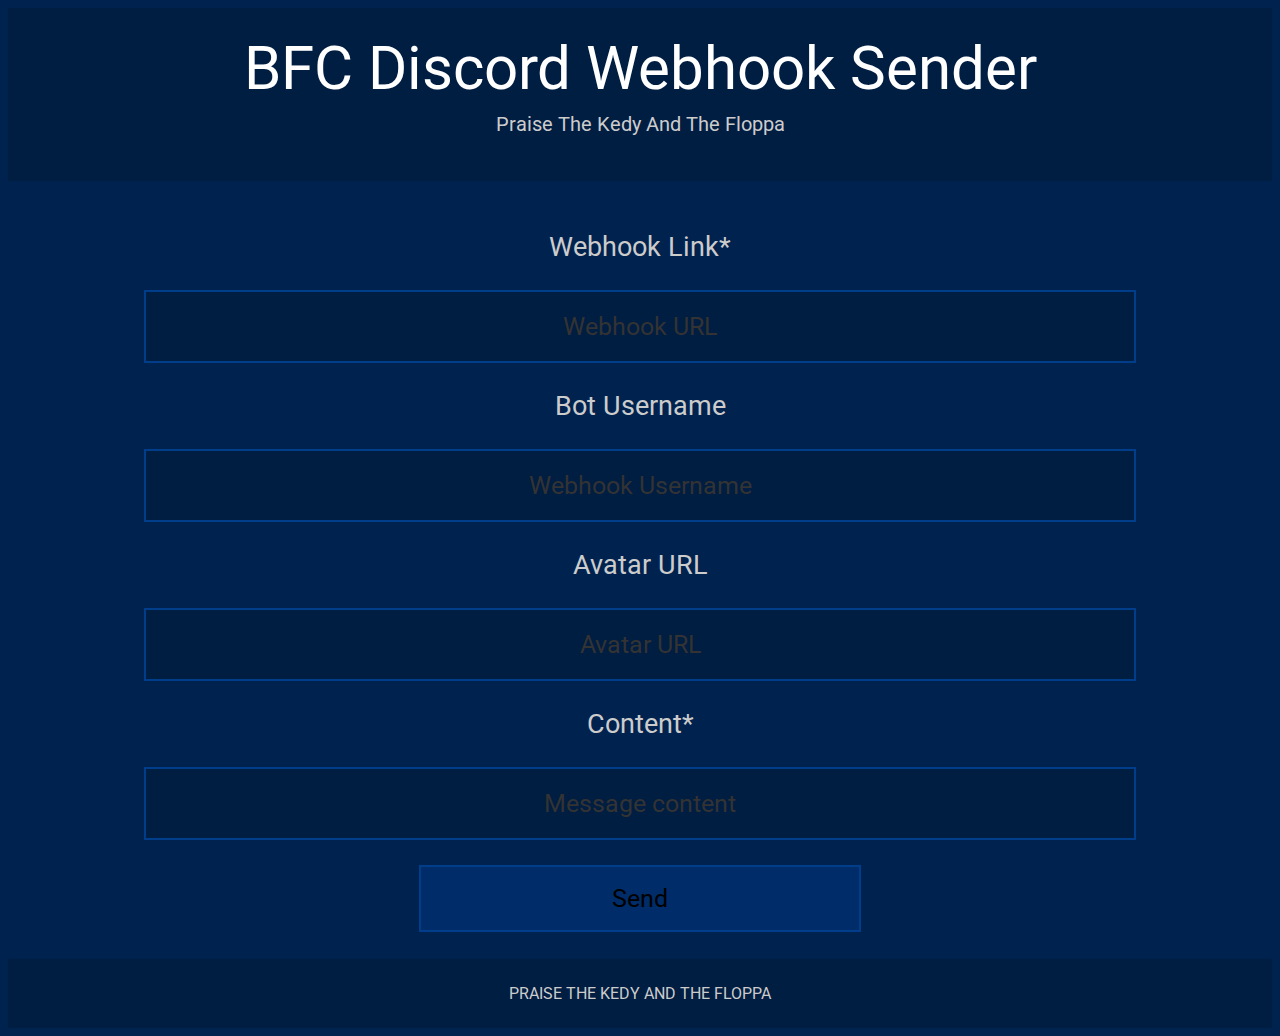
<file: index.html>
<!DOCTYPE html>
<!-- Original project by Zua: https://github.com/thatziv/webhook -->
<html><head><meta http-equiv="Content-Type" content="text/html; charset=UTF-8">
    
  <meta name="viewport" content="width=device-width,initial-scale=1">
    <title>BFC Discord Webhook Sender</title>
	<meta name="description" content="mashallah">
  <link rel="stylesheet" href="./Discord Webhook Sender_files/stylesheet.css" type="text/css">
  </head>
  <body>
  <div id="container">
      <h>BFC Discord Webhook Sender</h>
	  <p class="small">Praise The Kedy And The Floppa</p>
	</div>
    <div>
      <div class="center-align">
        <p style="margin-top: 50px">Webhook Link*</p><input type="text" id="link" placeholder="Webhook URL">
        <p>Bot Username</p><input type="text" id="username" placeholder="Webhook Username">
        <p>Avatar URL</p><input type="text" id="avatar" placeholder="Avatar URL">
        <p>Content*</p><input type="text" id="content" placeholder="Message content">
        <br>
        <button id="btn">Send</button>
        <center>
       <!--JS log in the works atm-->
        <p id="log"></p>
      </center>
    </div>
  </div> 
  
  <div id="bottomcontainer">
    PRAISE THE KEDY AND THE FLOPPA
  </div>
 <script src="./Discord Webhook Sender_files/jquery.js.download"></script>
  <script src="./Discord Webhook Sender_files/main.js.download"></script>
</body>
</html>
</file>
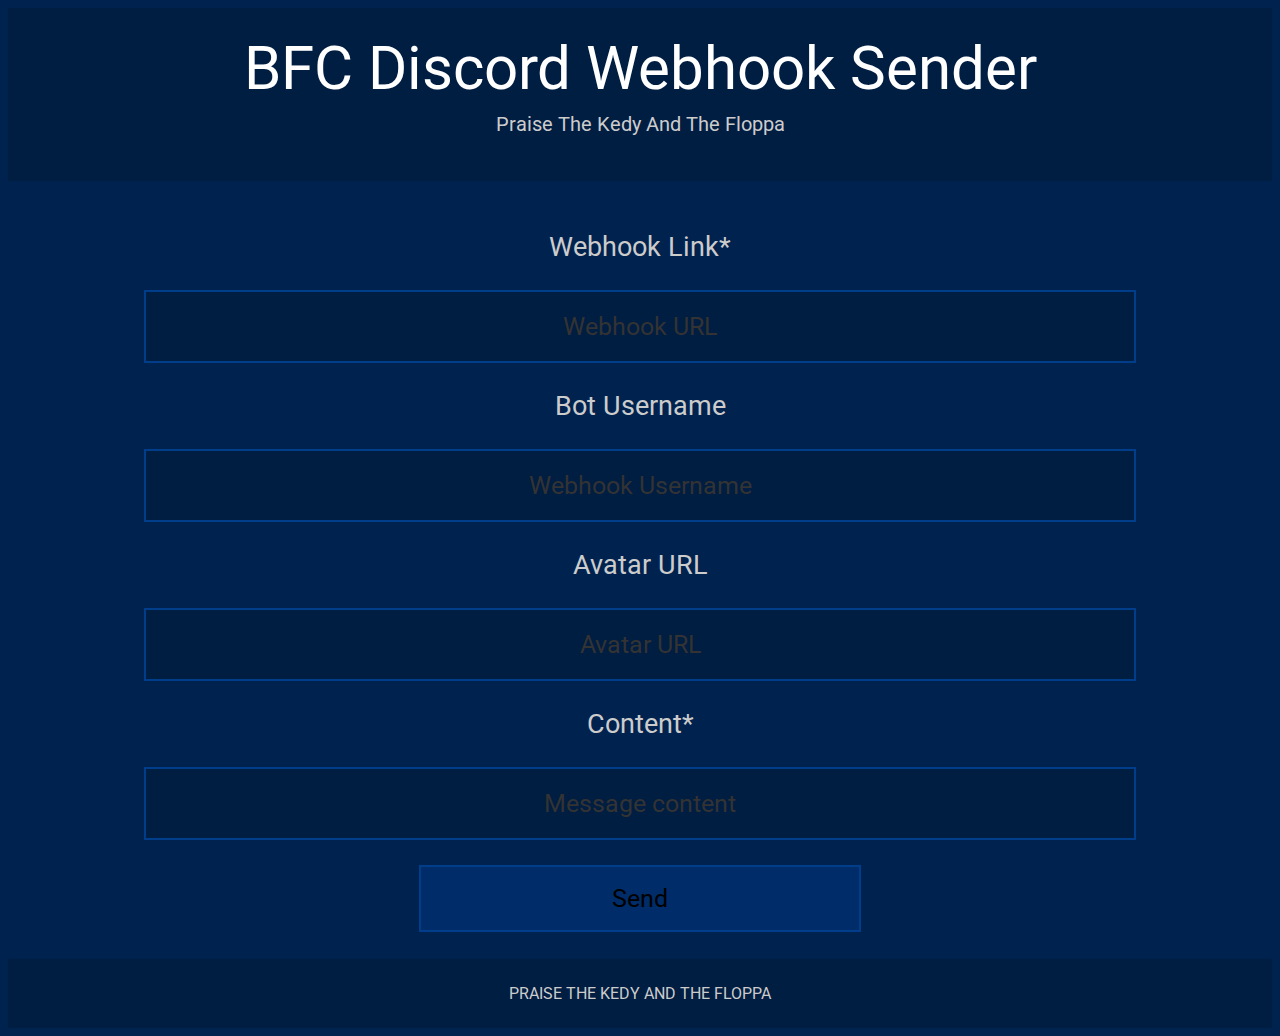
<file: Discord Webhook Sender.html>
<!DOCTYPE html>
<!-- Original project by Zua: https://github.com/thatziv/webhook -->
<html><head><meta http-equiv="Content-Type" content="text/html; charset=UTF-8">
    
  <meta name="viewport" content="width=device-width,initial-scale=1">
    <title>BFC Discord Webhook Sender</title>
  <link rel="stylesheet" href="./Discord Webhook Sender_files/stylesheet.css" type="text/css">
  </head>
  <body>
  <div id="container">
      <h>BFC Discord Webhook Sender</h>
	  <p class="small">Praise The Kedy And The Floppa</p>
	</div>
    <div>
      <div class="center-align">
        <p style="margin-top: 50px">Webhook Link*</p><input type="text" id="link" placeholder="Webhook URL">
        <p>Bot Username</p><input type="text" id="username" placeholder="Webhook Username">
        <p>Avatar URL</p><input type="text" id="avatar" placeholder="Avatar URL">
        <p>Content*</p><input type="text" id="content" placeholder="Message content">
        <br>
        <button id="btn">Send</button>
        <center>
       <!--JS log in the works atm-->
        <p id="log"></p>
      </center>
    </div>
  </div> 
  
  <div id="bottomcontainer">
    PRAISE THE KEDY AND THE FLOPPA
  </div>
 <script src="./Discord Webhook Sender_files/jquery.js.download"></script>
  <script src="./Discord Webhook Sender_files/main.js.download"></script>
</body>
</html>
</file>
<file: Discord Webhook Sender_files/stylesheet.css>
/*   
  Project by Zua 
  https://github.com/thatziv/webhook 
*/
@import url('https://fonts.googleapis.com/css2?family=Roboto&display=swap');
* {
    text-align: center;
    font-family: 'Roboto';
}

body {
    background: #00224f;
}

#container {
    margin-top: 0px;
    margin: auto;
    margin-right: 0px;
    margin-left: 0px;
    background: #001d42; 
    padding: 25px;
	color: #cccccc
}

#bottomcontainer {
    margin-top: 200px;
    margin: auto;
    margin-right: 0px;
    margin-left: 0px;
    background: #001d42; 
    padding: 25px;
	color: #cccccc
}

#footer {
    position: center;
    left: 0;
    bottom: 0;
    width: 100%;
    padding: 10px;
    background-color: rgba(0, 0, 0, 0.37); 
    color: white;
    text-align: center;
}

.center-align {
    text-align: center;
}

.small {
	text-align: center;
	color: #cccccc;
	margin-top: 8px;
	font-size: 20px
}

.ok {
	margin-top: 30px
}

p {
    font-size: 27px;
	color: #cccccc;
}

h {
	color: #ffffff;
    margin-top: 500px;
    font-size: 60px;
}

h1 {
	color: #eeeeee	
}

a, a:visited {
    color: rgb(129, 129, 129)
}

#link, #username, #content, #avatar {
    font-size: 25px;
    background-color: #001d42;
    width: 75%;
    padding: 20px;
    border: 2px solid #003e8c;
	color: #cccccc;
	
}

#btn {
    width: 35%;
    font-size: 25px;
    margin-top: 25px;
    padding: 17px;
    background-color: #002d69;
    border: 2px solid #003e8c;
}

#btn:hover { 
    background-color: #00367d;
}

#log {
    text-align: center;
    width: 5%;
    background-color: rgb(110, 255, 43);
    color: green;
}

::placeholder { /* Chrome, Firefox, Opera, Safari 10.1+ */
  color: #333333;
  opacity: 1; /* Firefox */
}

:-ms-input-placeholder { /* Internet Explorer 10-11 */
  color: #222222;
}
</file>
